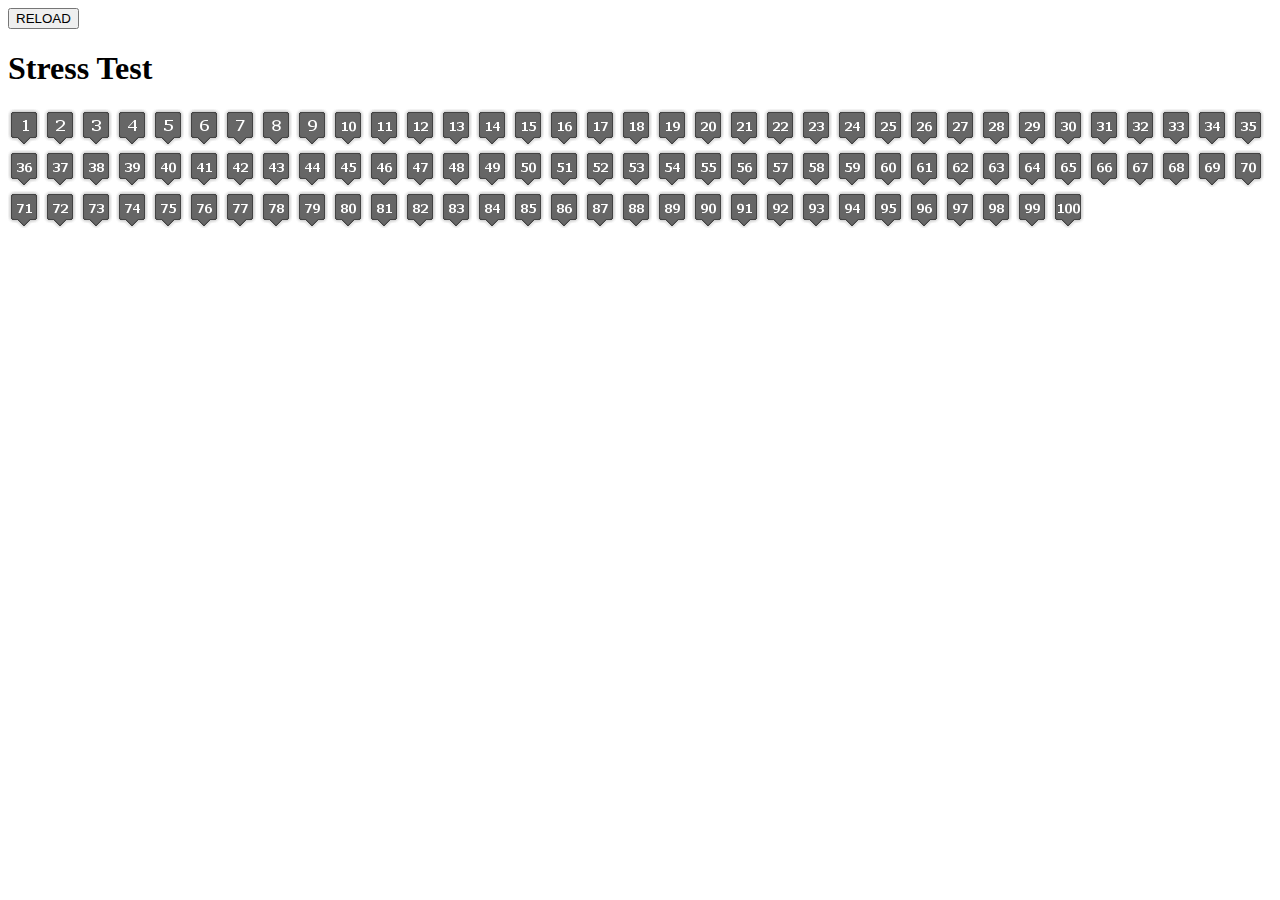
<file: thumbs.html>
<!DOCTYPE html>
<html>
<head>
<meta http-equiv="Content-Type" content="text/html; charset=UTF-8">

<meta name="viewport" content="width=device-width, initial-scale=1, minimum-scale=1 " />


<title>Stress Test</title>

<!-- link href="http://fonts.googleapis.com/css?family=Dancing+Script:regularDroid+Sans|Droid+Sans+MonoDroid+Serif:regular,italic,bold,bolditalic" rel="stylesheet" type="text/css" -->
<link href="main.css" rel="stylesheet" type="text/css">

</head>
<body>

  
  <input type="button" onclick="window.location.reload();" value="RELOAD" />

  <h1>Stress Test</h1>
  <img class="thumb" src="images/number_1.png" />
  <img class="thumb" src="images/number_2.png" />
  <img class="thumb" src="images/number_3.png" />
  <img class="thumb" src="images/number_4.png" />
  <img class="thumb" src="images/number_5.png" />
  <img class="thumb" src="images/number_6.png" />
  <img class="thumb" src="images/number_7.png" />
  <img class="thumb" src="images/number_8.png" />
  <img class="thumb" src="images/number_9.png" />
  <img class="thumb" src="images/number_10.png" />
  <img class="thumb" src="images/number_11.png" />
  <img class="thumb" src="images/number_12.png" />
  <img class="thumb" src="images/number_13.png" />
  <img class="thumb" src="images/number_14.png" />
  <img class="thumb" src="images/number_15.png" />
  <img class="thumb" src="images/number_16.png" />
  <img class="thumb" src="images/number_17.png" />
  <img class="thumb" src="images/number_18.png" />
  <img class="thumb" src="images/number_19.png" />
  <img class="thumb" src="images/number_20.png" />
  <img class="thumb" src="images/number_21.png" />
  <img class="thumb" src="images/number_22.png" />
  <img class="thumb" src="images/number_23.png" />
  <img class="thumb" src="images/number_24.png" />
  <img class="thumb" src="images/number_25.png" />
  <img class="thumb" src="images/number_26.png" />
  <img class="thumb" src="images/number_27.png" />
  <img class="thumb" src="images/number_28.png" />
  <img class="thumb" src="images/number_29.png" />
  <img class="thumb" src="images/number_30.png" />
  <img class="thumb" src="images/number_31.png" />
  <img class="thumb" src="images/number_32.png" />
  <img class="thumb" src="images/number_33.png" />
  <img class="thumb" src="images/number_34.png" />
  <img class="thumb" src="images/number_35.png" />
  <img class="thumb" src="images/number_36.png" />
  <img class="thumb" src="images/number_37.png" />
  <img class="thumb" src="images/number_38.png" />
  <img class="thumb" src="images/number_39.png" />
  <img class="thumb" src="images/number_40.png" />
  <img class="thumb" src="images/number_41.png" />
  <img class="thumb" src="images/number_42.png" />
  <img class="thumb" src="images/number_43.png" />
  <img class="thumb" src="images/number_44.png" />
  <img class="thumb" src="images/number_45.png" />
  <img class="thumb" src="images/number_46.png" />
  <img class="thumb" src="images/number_47.png" />
  <img class="thumb" src="images/number_48.png" />
  <img class="thumb" src="images/number_49.png" />
  <img class="thumb" src="images/number_50.png" />
  <img class="thumb" src="images/number_51.png" />
  <img class="thumb" src="images/number_52.png" />
  <img class="thumb" src="images/number_53.png" />
  <img class="thumb" src="images/number_54.png" />
  <img class="thumb" src="images/number_55.png" />
  <img class="thumb" src="images/number_56.png" />
  <img class="thumb" src="images/number_57.png" />
  <img class="thumb" src="images/number_58.png" />
  <img class="thumb" src="images/number_59.png" />
  <img class="thumb" src="images/number_60.png" />
  <img class="thumb" src="images/number_61.png" />
  <img class="thumb" src="images/number_62.png" />
  <img class="thumb" src="images/number_63.png" />
  <img class="thumb" src="images/number_64.png" />
  <img class="thumb" src="images/number_65.png" />
  <img class="thumb" src="images/number_66.png" />
  <img class="thumb" src="images/number_67.png" />
  <img class="thumb" src="images/number_68.png" />
  <img class="thumb" src="images/number_69.png" />
  <img class="thumb" src="images/number_70.png" />
  <img class="thumb" src="images/number_71.png" />
  <img class="thumb" src="images/number_72.png" />
  <img class="thumb" src="images/number_73.png" />
  <img class="thumb" src="images/number_74.png" />
  <img class="thumb" src="images/number_75.png" />
  <img class="thumb" src="images/number_76.png" />
  <img class="thumb" src="images/number_77.png" />
  <img class="thumb" src="images/number_78.png" />
  <img class="thumb" src="images/number_79.png" />
  <img class="thumb" src="images/number_80.png" />
  <img class="thumb" src="images/number_81.png" />
  <img class="thumb" src="images/number_82.png" />
  <img class="thumb" src="images/number_83.png" />
  <img class="thumb" src="images/number_84.png" />
  <img class="thumb" src="images/number_85.png" />
  <img class="thumb" src="images/number_86.png" />
  <img class="thumb" src="images/number_87.png" />
  <img class="thumb" src="images/number_88.png" />
  <img class="thumb" src="images/number_89.png" />
  <img class="thumb" src="images/number_90.png" />
  <img class="thumb" src="images/number_91.png" />
  <img class="thumb" src="images/number_92.png" />
  <img class="thumb" src="images/number_93.png" />
  <img class="thumb" src="images/number_94.png" />
  <img class="thumb" src="images/number_95.png" />
  <img class="thumb" src="images/number_96.png" />
  <img class="thumb" src="images/number_97.png" />
  <img class="thumb" src="images/number_98.png" />
  <img class="thumb" src="images/number_99.png" />
  <img class="thumb" src="images/number_100.png" />


</body>
</html>
</file>
<file: main.css>
h1 {
  background-color: "blue";
}
</file>
